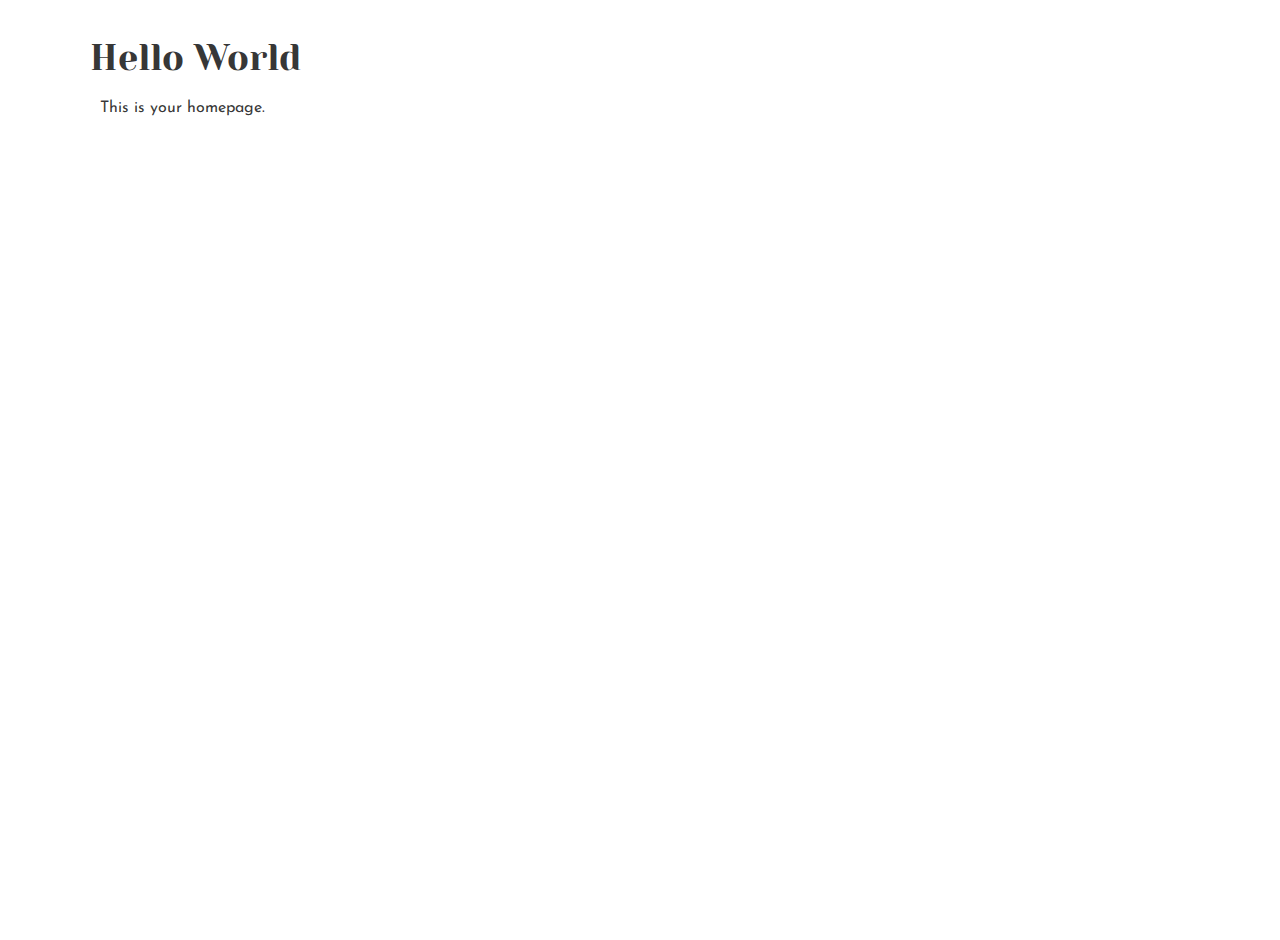
<file: html_basic/index.html>
<!DOCTYPE html>
<html lang="en">
<head>
    <meta charset="UTF-8">
    <title>Index Page</title>
     <link href="../css_basic/base.css" rel="stylesheet">
    <link href="../css_basic/styles.css" rel="stylesheet">
</head>
<body>
    <h1>Hello World</h1>
   
    <p>This is your homepage.</p>
</body>
</html>
</file>
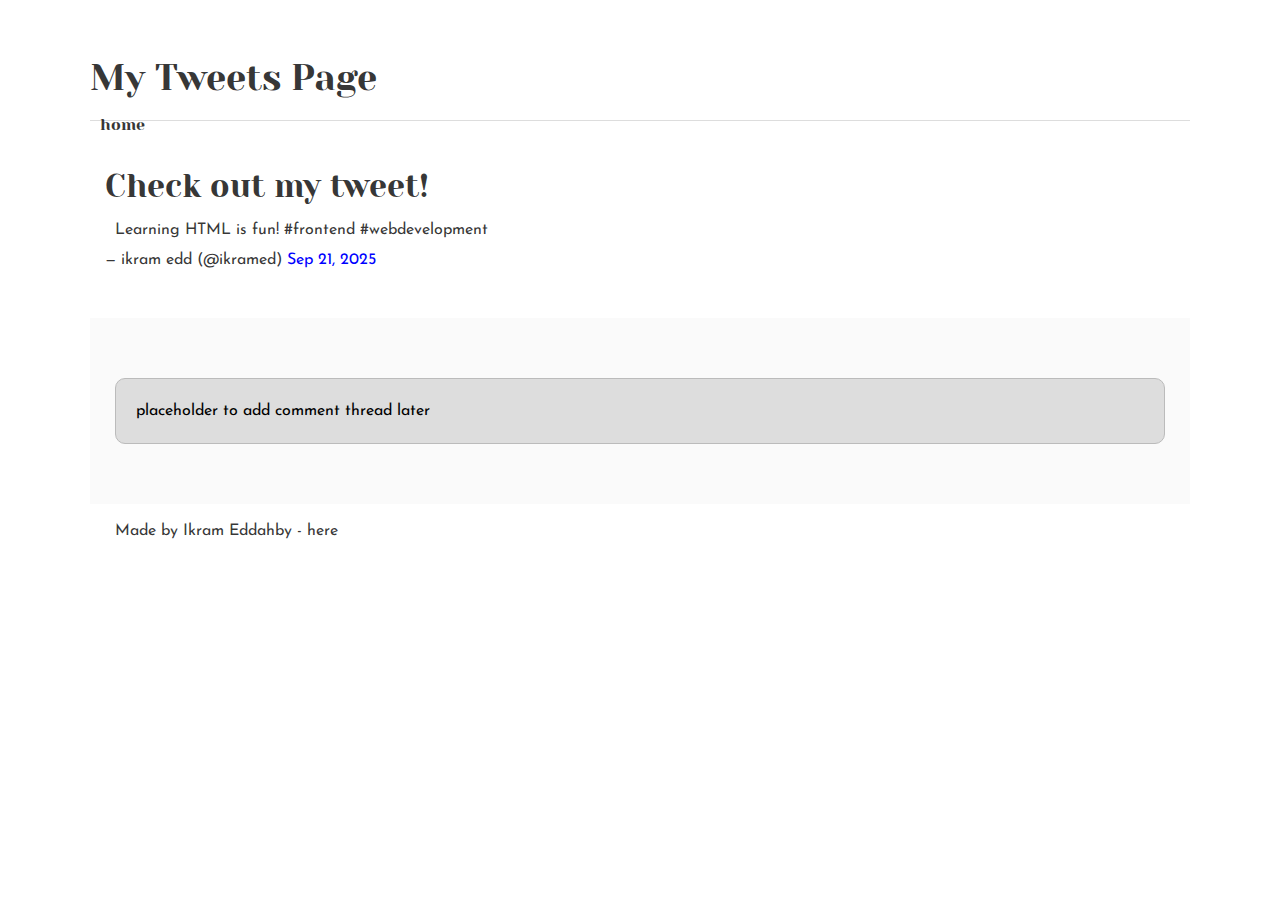
<file: css_basic/tweets.html>
<!DOCTYPE html>
<html lang="en">
<head>
  <meta charset="utf-8">
  <title>My Tweets</title>
  <link href="base.css" rel="stylesheet">
<link href="styles.css" rel="stylesheet">
</head>
<body>
  <header>
    <h1>My Tweets Page</h1>
    <nav>
      <ul>
        <li><a href="index.html">home</a></li>
      </ul>
    </nav>
  </header>

<main>
  <article>
    <h2>Check out my tweet!</h2>
    <blockquote class="twitter-tweet">
      <p lang="en" dir="ltr">Learning HTML is fun! #frontend #webdevelopment</p>
      &mdash; ikram edd (@ikramed) 
      <a href="https://twitter.com/ikramed/status/1234567890">Sep 21, 2025</a>
    </blockquote>
    <script async src="https://platform.twitter.com/widgets.js" charset="utf-8"></script>
  </article>

  <aside>
    <p>placeholder to add comment thread later</p>
  </aside>
</main>

  <footer>
    <p>Made by Ikram Eddahby - <a href="https://github.com/ikramed" target="_blank">here</a></p>
  </footer>
</body>
</html>
</file>
<file: css_basic/base.css>
/* Importing webfonts */
/* (If you're learning CSS, you should disregard that) */

@import url(https://fonts.googleapis.com/css?family=Yeseva+One);
@import url(https://fonts.googleapis.com/css?family=Josefin+Sans:400,700,700italic,400italic);


/* CSS reset rules */

html, body {
	height: 100%;
	min-height: 100%;
}
html, body, div, span, applet, object, iframe,
h1, h2, h3, h4, h5, h6, p, blockquote, pre,
a, abbr, acronym, address, big, cite, code,
del, dfn, img, ins, kbd, q, s, samp,
small, strike, sub, sup, tt, var,
b, u, i, center,
dl, dt, dd,
fieldset, form, label, legend,
table, caption, tbody, tfoot, thead, tr, th, td,
article, aside, canvas, details, embed, 
figure, figcaption, footer, header, hgroup, 
menu, nav, output, ruby, section, summary,
time, mark, audio, video {
	margin: 0;
	padding: 0;
	border: 0;
	font-size: 100%;
	font: inherit;
	vertical-align: baseline;
}
/* HTML5 display-role reset for older browsers */
article, aside, details, figcaption, figure, 
footer, header, hgroup, menu, nav, section {
	display: block;
}
body {
	line-height: 1;
}
blockquote, q {
	quotes: none;
}
blockquote:before, blockquote:after,
q:before, q:after {
	content: '';
	content: none;
}
table {
	border-collapse: collapse;
	border-spacing: 0;
}


/* Fonts and colors */

body {
	font-family: 'Josefin Sans', serif;
	color: rgba(0, 0, 0, 0.8);
}
h1, h2, h3, h4, h5, h6, header {
	font-family: 'Yeseva One', sans-serif;
}
article {
}
header {
	border-bottom: 1px solid rgb(221,221,221);
	transition: border-bottom-color 1s ease;
}
header a {
	color: rgba(0, 0, 0, 0.8);
}
aside {
	background: #FAFAFA;
}
aside p {
	border: 1px solid #bbb;
	background: #ddd;
	color: black;
}
footer a {
	color: rgba(0, 0, 0, 0.8);
}
a {
	color: #F80002;
}


/* Positioning and margins */

@media (min-width: 1100px) {
	body {
		width: 1100px;
		margin: 0 auto;
	}
}

article {
	padding: 50px 15px;
}
article > *:first-child {
	margin-top: 0;
}
aside {
	padding: 50px 15px;
}
header .right {
	float: right;
	margin: 0 10px 15px;
}


/* Header */
header {
	padding: 20px 0;
	height: 80px;
}
header ul {
	list-style: none;
	margin: 0;
	padding: 0;
}
header li {
	display: inline;
	vertical-align:middle;
}
header li:first-child {
	margin: 0;
}
header li a {
	margin: 0 10px;
}
header li.logo {
	font-size: 36px;
}
header a {
	text-decoration: none;
}


/* Aside */

aside p {
	border-radius: 10px;
	padding: 20px 20px;
}


/* Footer */

footer {
	padding: 5px 15px;
	height: 80px;
}


/* Text styles and margins */

p {
	margin-bottom: 15px;
}
h1 {
	font-size: 36px;
	margin: 40px 0 20px;
}
h2 {
	font-size: 32px;
	margin: 30px 0 15px;
}
h3 {
	font-size: 28px;
	margin: 25px 0 10px;
}
h4 {
	font-size: 20px;
	font-weight: bold;
	margin: 20px 0 10px;
}
h5 {
	font-size: 18px;
	font-weight: bold;
	margin: 15px 0 10px;
}
h6 {
	font-weight: bold;
	margin: 5px 0;
}

@media (max-width: 800px) {
  body.works_on_smartphone {
  	display: block;
  }
  body.works_on_smartphone main {
  	display: block;
  }
  header .right {
  	float: none;
  }
}
</file>
<file: css_basic/styles.css>
p {
    font-size: 16px;
    line-height: 1.5;
    margin: 10px;
}

a {
    text-decoration: none;
    color: blue;
}

a:hover {
    color: darkblue;
}
</file>
